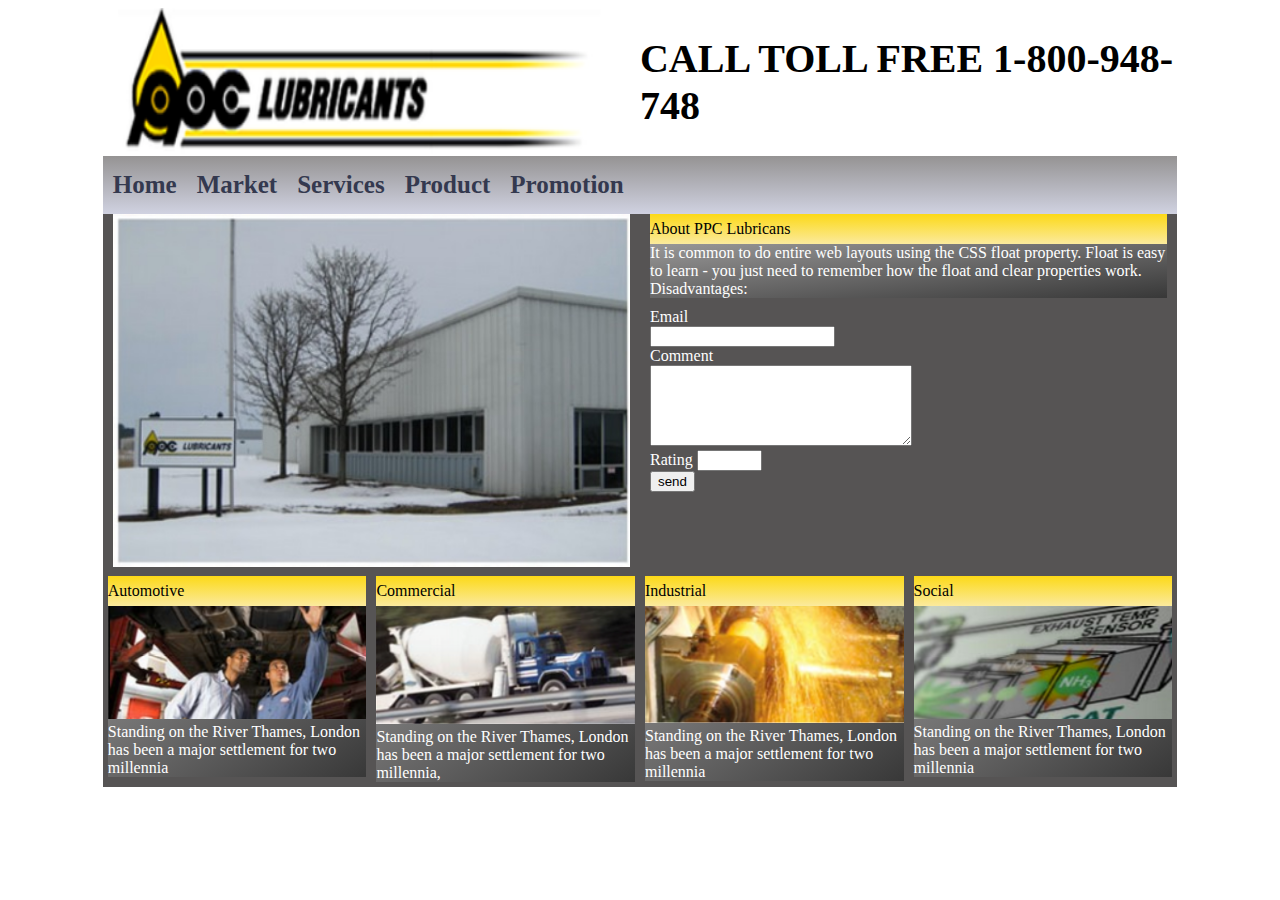
<file: DeThiMau/index.html>
<!DOCTYPE HTML>
<html>
<head>
	<meta name="viewport" content="width=device-width, initial-scale=1.0">
	<meta name="author" content="Lubricans">
	<meta name="keywords" content="market, car, Automotive">
	<meta name="description" content="About PPC Lubricans">
	<title>Mobilestore</title>
	<link rel="stylesheet" type="text/css" href="css/style.css">
</head>
<body>
	<div class="wrapper">
		<!-- begin header -->
		 <div class="header">
			<div class="logo">
				<img src="./images/logo.jpg" alt="">
				<h1 class="call">call toll free 1-800-948-748</h1>
			</div>
			<div class="nav">
				<h1>home</h1>
				<h1>market</h1>
				<h1>services</h1>
				<h1>product</h1>
				<h1>promotion</h1>
			</div>
		 </div>

		
		<!-- end header -->
		<section class="main">
			<div class="hotnews">
				<div class="imgnews col-s-6 col-6">
					<img src="images/hotnews.jpg" alt="hotnews">
				</div>
				<div class="textnews col-s-6 col-6">
					<div class="title">
						About PPC Lubricans
					</div>
					<div class="content">
						It is common to do entire web layouts using the CSS float property. Float is easy to learn - you just need to remember how the float and clear properties work. Disadvantages: 
					</div>
					<div class="frmcomment">
					<form action="">
		              <label for="email">Email</label> <br>
		              <input type="text" name="email" id="email"> <br>
		              <label for="com">Comment</label> <br>
		              <textarea name="com" id="com" cols="30" rows="5"></textarea> <br>
		              <label for="rate">Rating</label>
		              <input type="text" name="rate" id="rate" size="5"> <br>
		              <input type="submit" value="send" name="submit" id="submit" onclick="validateForm()">
		            </form>	

				</div>
				</div>
			</div>
			<div class="news">
				<div class="item col-s-3 col-3">
					<div class="title">Automotive</div>
					<div class="content">
						<div class="forimg">
							<img src="images/news_1.jpg" alt="news">
						</div>
						<div class="forcontent">
							Standing on the River Thames, London has been a major settlement for two millennia
						</div>
					</div>
				</div>
				<div class="item col-s-3 col-3">
					<div class="title">Commercial</div>
					<div class="content">
						<div class="forimg">
							<img src="images/news_2.jpg" alt="news">
						</div>
						<div class="forcontent">
							Standing on the River Thames, London has been a major settlement for two millennia, 
						</div>
					</div>
				</div>
				<div class="item col-s-3 col-3">
					<div class="title">Industrial</div>
					<div class="content">
						<div class="forimg">
							<img src="images/new_3.jpg" alt="news">
						</div>
						<div class="forcontent">
							Standing on the River Thames, London has been a major settlement for two millennia
						</div>
					</div>
				</div>
				<div class="item col-s-3 col-3">
					<div class="title">Social</div>
					<div class="content">
						<div class="forimg">
							<img src="images/new_4.jpg" alt="news">
						</div>
						<div class="forcontent">
							Standing on the River Thames, London has been a major settlement for two millennia
						</div>
					</div>
				</div>
			</div>
		</section>
	</div>
	<script src="./js/script.js"></script>
	
</body>
</html>
</file>
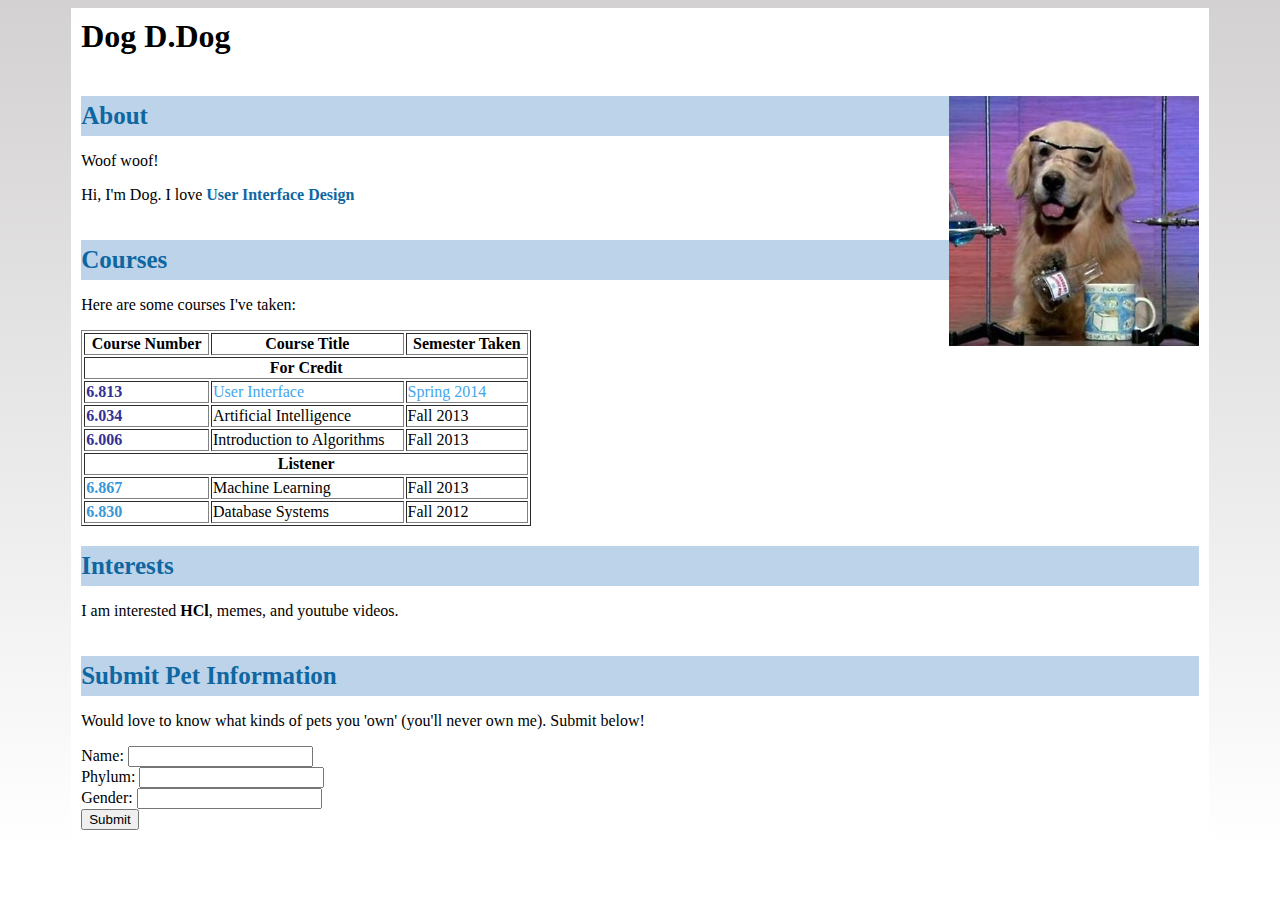
<file: Lap_1/lap_1.html>
<!DOCTYPE html>
<html lang="en">
<head>
    <meta charset="UTF-8">
    <meta name="viewport" content="width=device-width, initial-scale=1.0">
    <link rel="stylesheet" href="lap_1.css">
    <title>LAP_1</title>
</head>
<body>
    <div class="container">
        <div class="header">
            <h1>Dog D.Dog</h1>
        </div>
        <div class="block">
            <div class="title">About</div>
            <div class="content">
                <p>Woof woof!</p>
                <p>Hi, I'm Dog. I love <span style="color:rgb(15, 103, 162)"><b>User Interface Design</b></span></p>
                <img src="image/lap1.jpg" alt="" class="image">
            </div>
        </div>
        <div class="block" class="tableinfor">
            <div class="title">Courses</div>
            <div class="content">
                <p>Here are some courses I've taken: </p>
                <table border="1" width="450px" >
                    <thead>
                    <tr align="center" >
                        <th>Course Number</th>
                        <th>Course Title</th>
                        <th>Semester Taken</th>
                    </tr>

                    </thead>
                    <tbody>
                    <tr>
                        <td colspan="3" align="center"><b>For Credit</b></td>
                        
                    </tr>
                    <tr>
                        <td class="style1">6.813</td>
                        <td class="style3">User Interface</td>
                        <td class="style3">Spring 2014</td>
                    </tr>
                    <tr>
                        <td class="style1">6.034</td>
                        <td>Artificial Intelligence</td>
                        <td>Fall 2013</td>
                    </tr>
                    <tr>
                        <td class="style1">6.006</td>
                        <td>Introduction to Algorithms</td>
                        <td>Fall 2013</td>
                    </tr>
                    <tr align="center">
                        <td colspan="3"><b>Listener</b></td>
                    </tr>
                    <tr>
                        <td class="style2">6.867</td>
                        <td>Machine Learning</td>
                        <td>Fall 2013</td>
                    </tr>
                    <tr>
                        <td class="style2">6.830</td>
                        <td>Database Systems</td>
                        <td>Fall 2012</td>
                    </tr>
                    </tbody>
                </table>
            </div>
        </div>
        <div class="block">
            <div class="title">Interests</div>
            <div class="content">
                <p>I am interested <b>HCl</b>, memes, and youtube videos.</p>
            </div>
        </div>
        <div class="block">
            <div class="title">Submit Pet Information</div>
            <div class="content">
                <p>Would love to know what kinds of pets you 'own' (you'll never own me). Submit below!</p>
                <form>
                    <label for="fname">Name:</label>
                    <input type="text" id="fname" name="=fname"><br>
                    <label for="phylum">Phylum:</label>
                    <input type="text" id="phylum" name="phylum"><br>
                    <label for="Gen">Gender:</label>
                    <input type="text" id="Gen" name="Gen"><br>
                    <input type="submit" value="Submit">

                </form>
            </div>
        </div>
    </div>
</body>
</html>
</file>
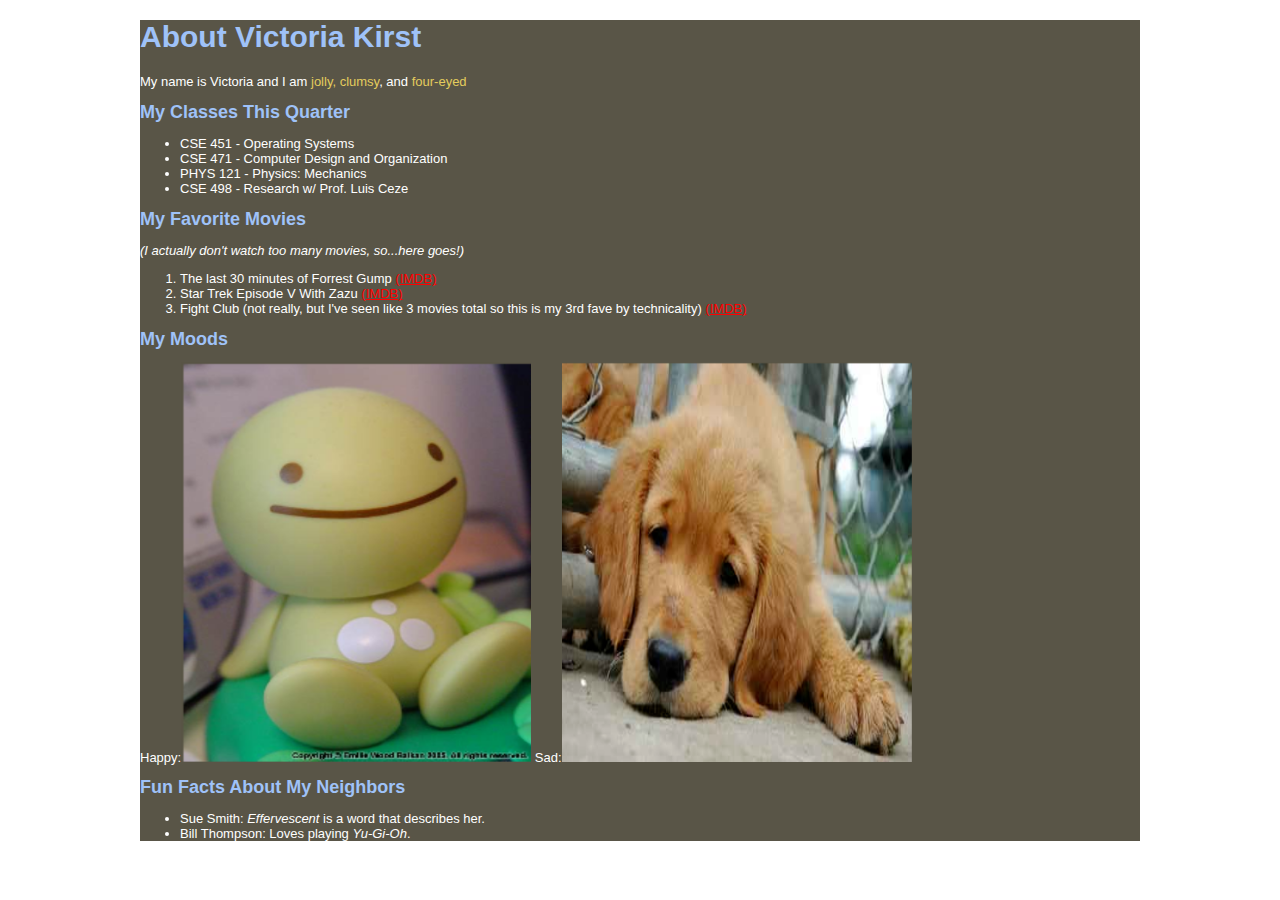
<file: Lap_2/lap2.html>
<!DOCTYPE html>
<html lang="en">
<head>
    <meta charset="UTF-8">
    <meta name="viewport" content="width=device-width, initial-scale=1.0">
    <link rel="stylesheet" href="style.css">
    <title>LAP_3</title>
</head>
<body>
    <div class="main">
        <div class="header">
            <h1>About Victoria Kirst</h1>
            <p>My name is Victoria and I am <span>jolly, clumsy</span>, and <span>four-eyed</span></p>
            
        </div>
        <div class="title1">
            <h1>My Classes This Quarter</h1>
            <ul>
                <li>CSE 451 - Operating Systems</li>
                <li>CSE 471 - Computer Design and Organization</li>
                <li>PHYS 121 - Physics: Mechanics</li>
                <li>CSE 498 - Research w/ Prof. Luis Ceze</li>
            </ul>
        </div>
        <div class="title2">
            <h1>My Favorite Movies</h1>
            <p>(I actually don't watch too many movies, so...here goes!)</p>
            <ol>
                <li>The last 30 minutes of Forrest Gump <ins>(IMDB)</ins></li>
                <li>Star Trek Episode V With Zazu <ins> (IMDB)</ins></li>
                <li>Fight Club (not really, but I've seen like 3 movies total so this is my 3rd fave by technicality) <ins>(IMDB)</ins></li>
            </ol>
        </div>
        <div class="title3">
            <h1>My Moods</h1>
            Happy:<img src="images/img1.png" alt="Happy Moods">
            Sad:<img src="images/img2.png" alt="Sad Moods">            
        </div>
        <div class="title4">
            <h1>Fun Facts About My Neighbors</h1>
            <ul>
                <li>Sue Smith: <i>Effervescent</i> is a word that describes her.</li>
                <li>Bill Thompson: Loves playing <i>Yu-Gi-Oh</i>.</li>
            </ul>
        </div>
    </div>
    
</body>
</html>
</file>
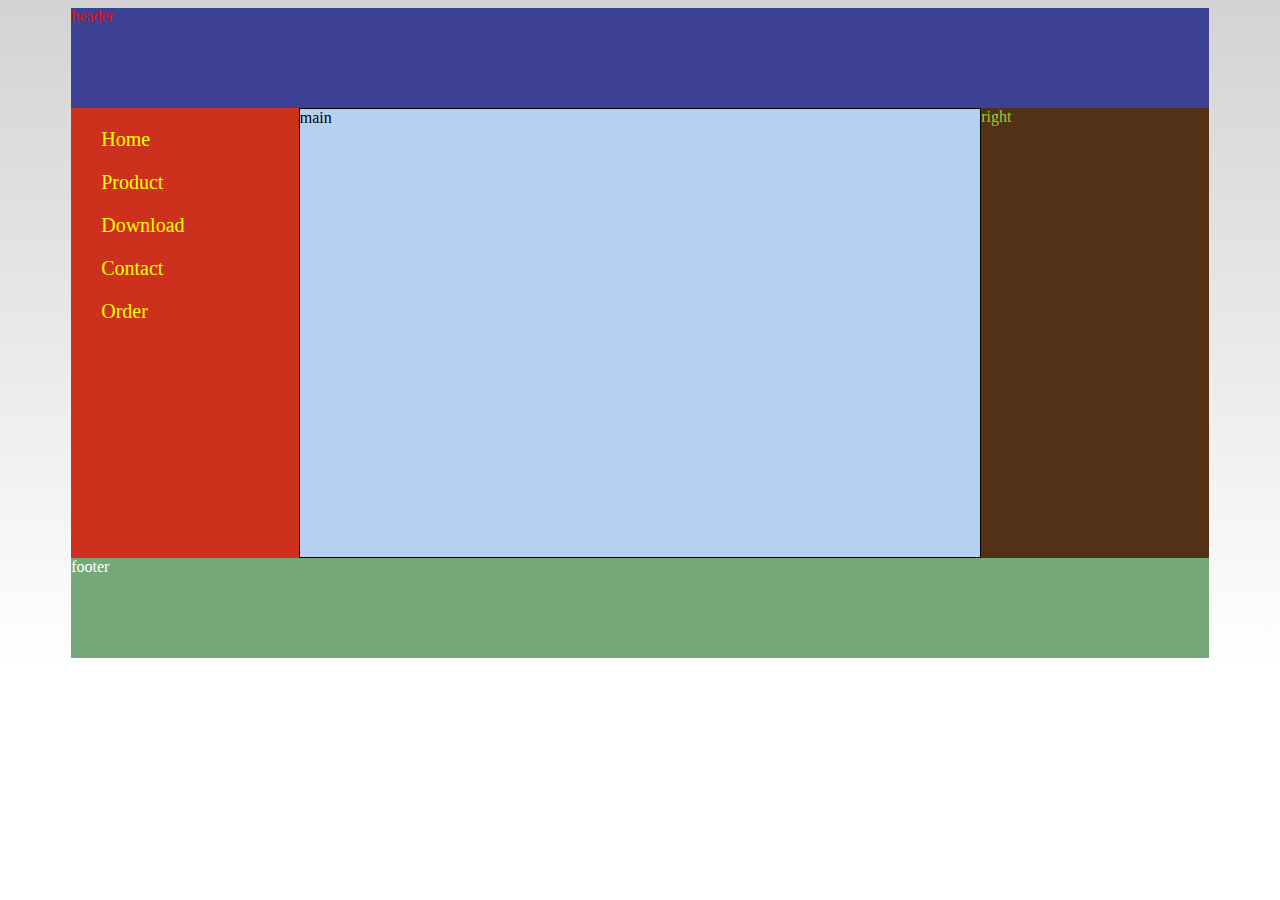
<file: Lap_3/lap3.html>
<!DOCTYPE html>
<html lang="en">
<head>
    <meta charset="UTF-8">
    <meta name="viewport" content="width=device-width, initial-scale=1.0">
    <link rel="stylesheet" href="style.css">
    <title>LAP_3</title>
</head>
<body>
   <div class="container">
    <div class="header">header</div>
    <div class="left">
        <div class="content">
            <p>Home</p>
            <p>Product</p>
            <p>Download</p>
            <p>Contact</p>
            <p>Order</p>
        </div>
    </div>
    <div class="main">main</div>
    <div class="right">right</div>
    <div class="footer">footer</div>
   </div>
    
</body>
</html>
</file>
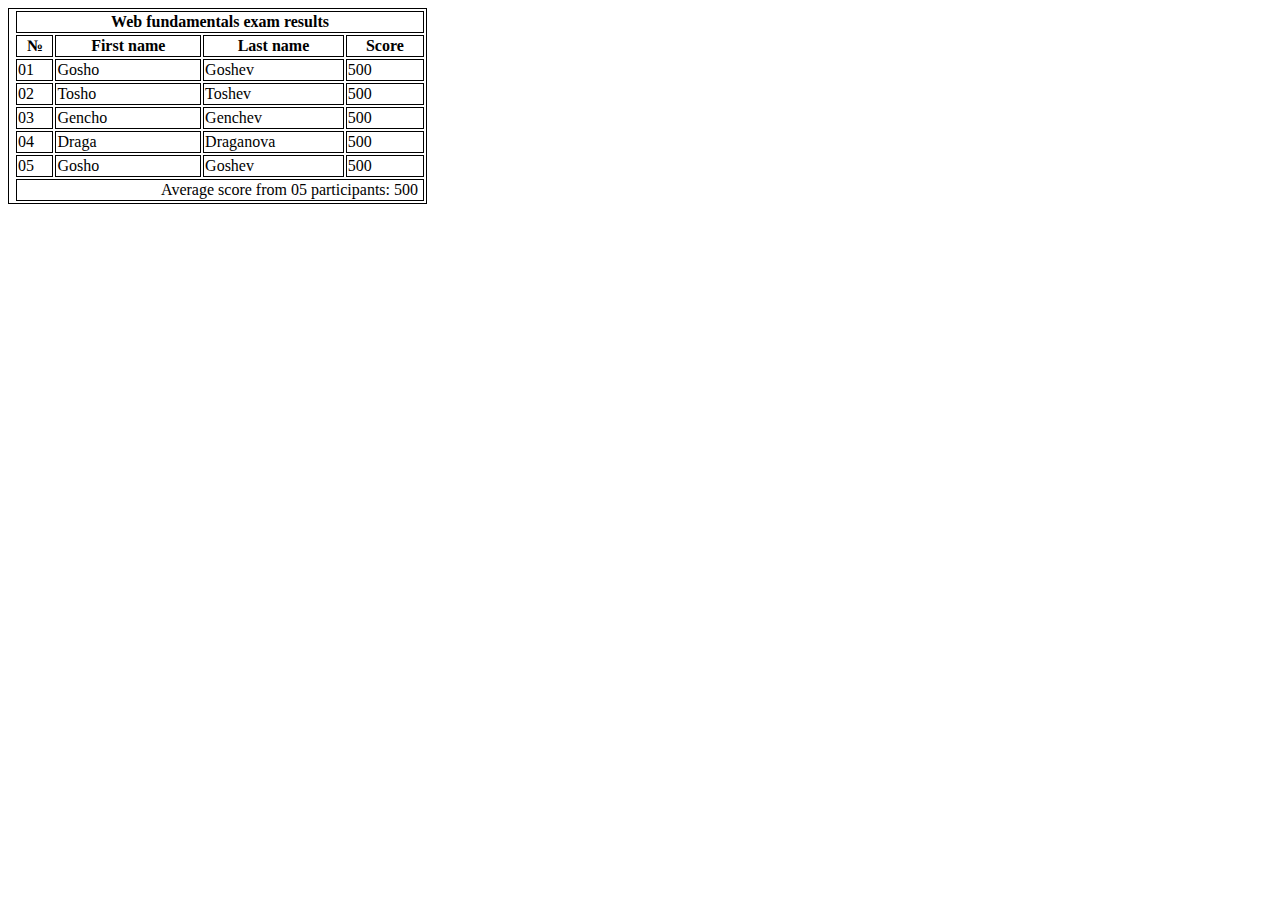
<file: TH_Bai1/examresults/exam-results.html>
<!DOCTYPE html>
<html lang="en">
<head>
    <meta charset="UTF-8">
    <meta name="viewport" content="width=device-width, initial-scale=1.0">
    <link rel="stylesheet" href="exam-results.css">
    <title>Exam Results</title>
</head>
<body>
    <table>
        <tr>
            <th colspan="4">Web fundamentals exam results</th>
        </tr>
        <tr>
            <td class="bold">&#8470;</td>
            <td class="bold">First name</td>
            <td class="bold">Last name</td>
            <td class="bold">Score</td>
        </tr>
        <tr>
            <td>01</td>
            <td>Gosho</td>
            <td>Goshev</td>
            <td>500</td>
        </tr>
        <tr>
            <td>02</td>
            <td>Tosho</td>
            <td>Toshev</td>
            <td>500</td>
        </tr>
        <tr>
            <td>03</td>
            <td>Gencho</td>
            <td>Genchev</td>
            <td>500</td>
        </tr>
        <tr>
            <td>04</td>
            <td>Draga</td>
            <td>Draganova</td>
            <td>500</td>
        </tr>
        <tr>
            <td>05</td>
            <td>Gosho</td>
            <td>Goshev</td>
            <td>500</td>
        </tr>
        <tr>
            <td class="results" colspan="4">Average score from 05 participants: 500</td>
            
        </tr>

    </table>
    
</body>
</html>
</file>
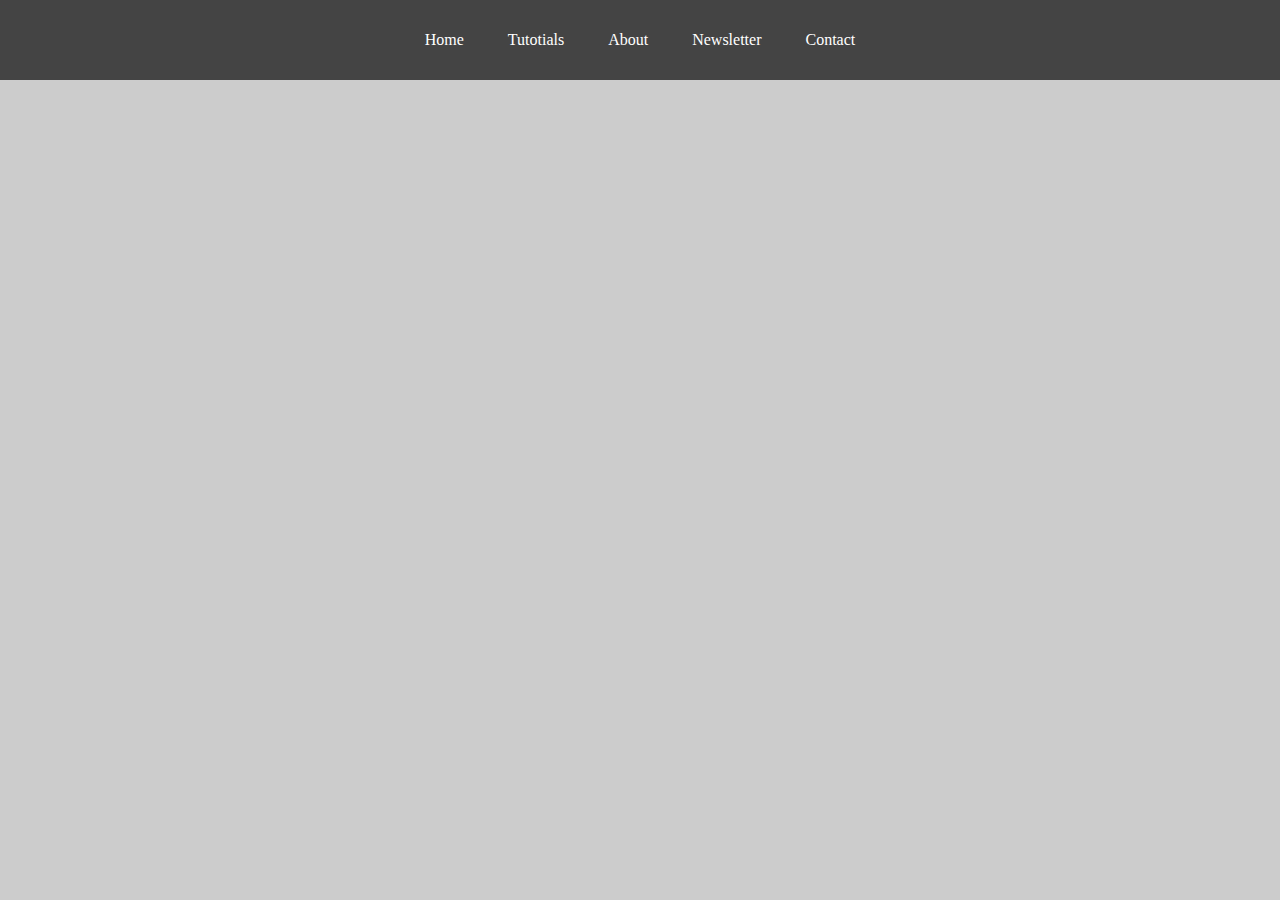
<file: TH_Bai1/nav/nav-bar.html>
<!DOCTYPE html>
<html lang="en">
<head>
    <meta charset="UTF-8">
    <meta name="viewport" content="width=device-width, initial-scale=1.0">
    <link rel="stylesheet" href="nav-bar.css">
    <title>Navigation Bar</title>
</head>
<body>
    <div class="nav">
        <ul>
            <li><a href="">Home</a></li>
            <li><a href="">Tutotials</a></li>
            <li><a href="">About</a></li>
            <li><a href="">Newsletter</a></li>
            <li><a href="">Contact</a></li>
        </ul>

    </div>
    
</body>
</html>
</file>
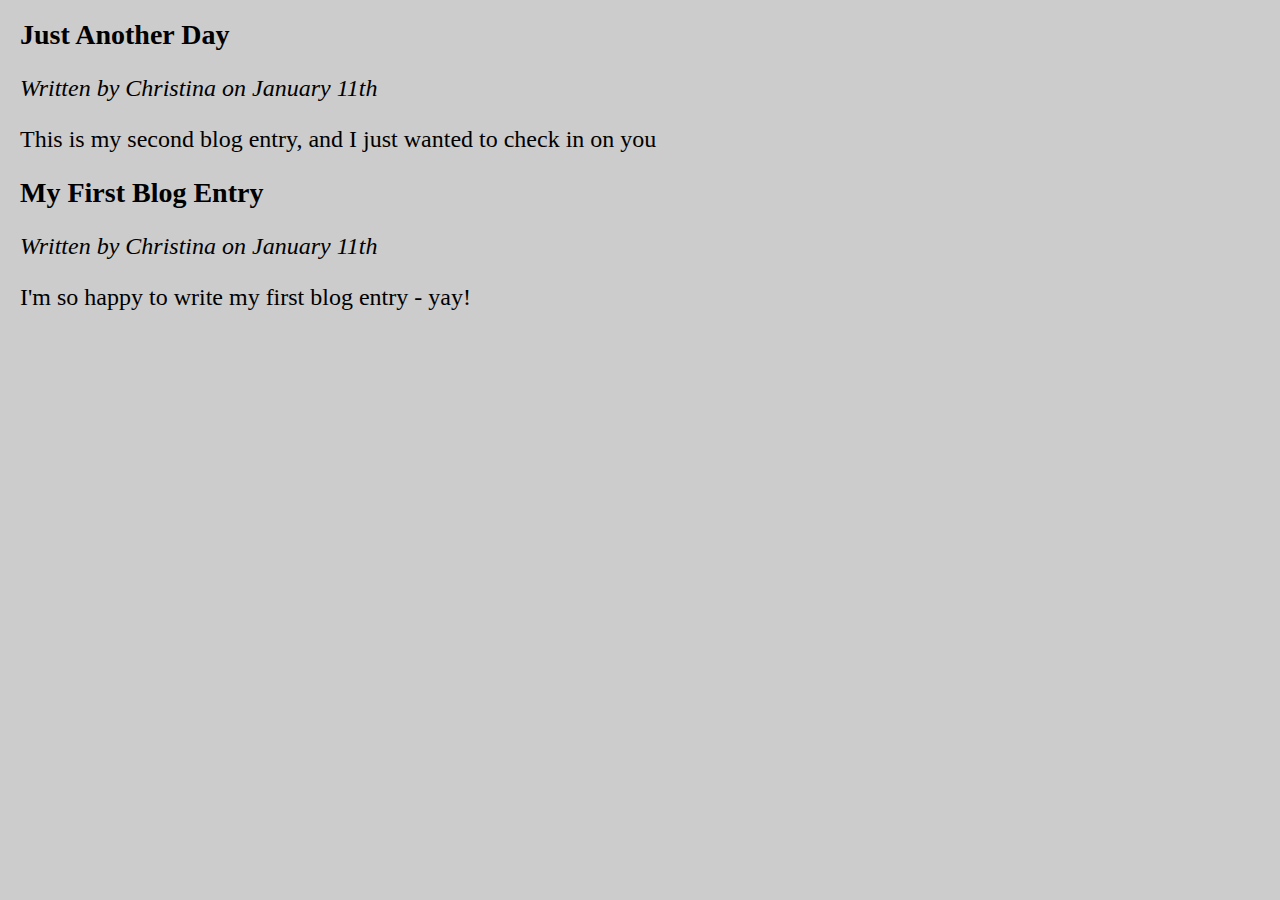
<file: TH_Bai1/pagecontent/page-content.html>
<!DOCTYPE html>
<html lang="en">
<head>
    <meta charset="UTF-8">
    <meta name="viewport" content="width=device-width, initial-scale=1.0">
    <link rel="stylesheet" href="page-content.css">
    <title>Page content</title>
</head>
<body>
    <div class="section">
        <div class="article">
            <div class="header">
                <h1>Just Another Day</h1>
                <p>Written by Christina on January 11th</p>
                <p>This is my second blog entry, and I just wanted to check in on you</p>
                <h1>My First Blog Entry</h1>
                <p>Written by Christina on January 11th</p>
                <p>I'm so happy to write my first blog entry - yay!</p>

            </div>
        </div>
    </div>
    
</body>
</html>
</file>
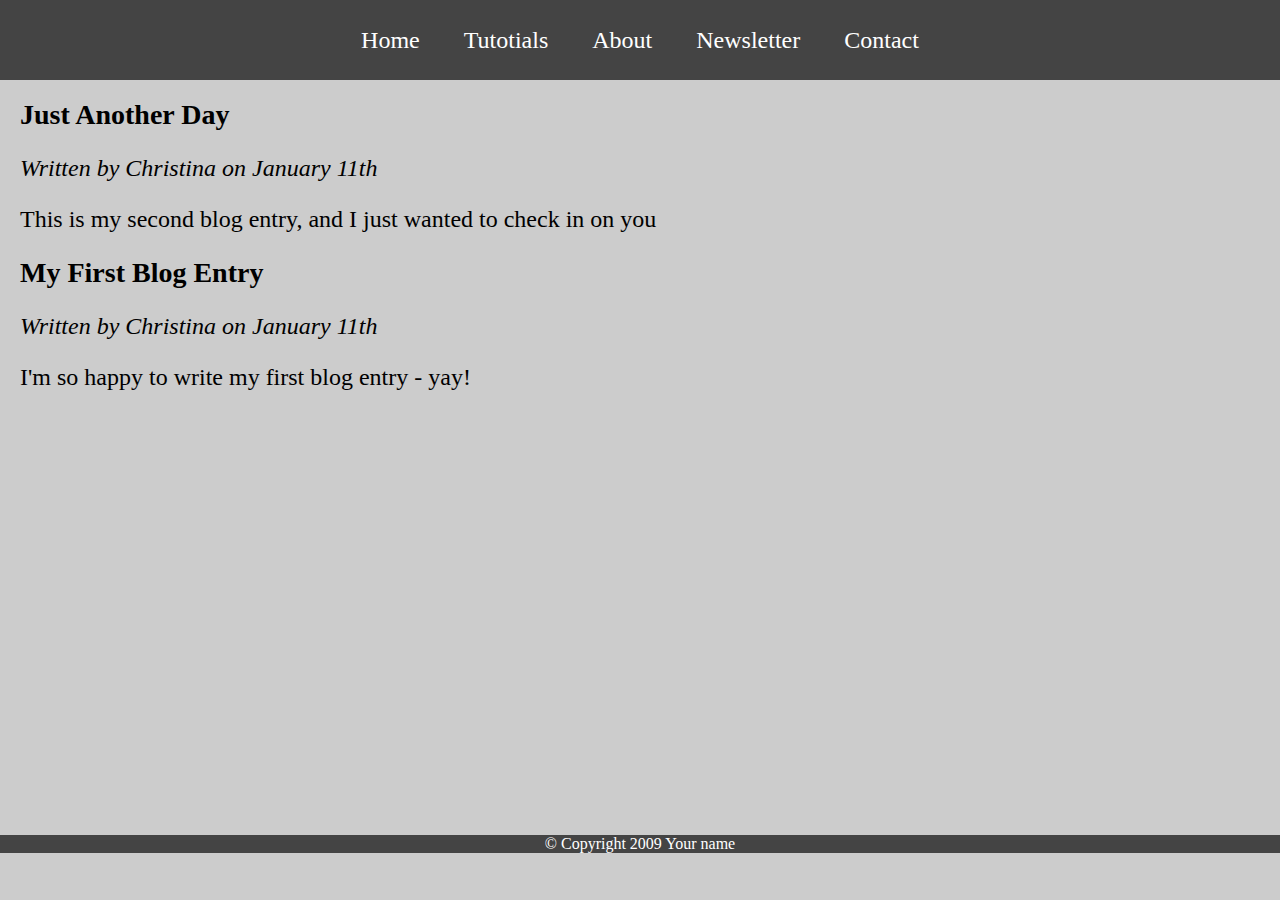
<file: TH_Bai1/simpleweb/simple-website.html>
<!DOCTYPE html>
<html lang="en">
<head>
    <meta charset="UTF-8">
    <meta name="viewport" content="width=device-width, initial-scale=1.0">
    <link rel="stylesheet" href="simple-website.css">
    <title>Simple Website</title>
</head>
<body>
    <div class="nav">
        <ul>
            <li><a href="">Home</a></li>
            <li><a href="">Tutotials</a></li>
            <li><a href="">About</a></li>
            <li><a href="">Newsletter</a></li>
            <li><a href="">Contact</a></li>
        </ul>
    </div>
    <div class="section">
        <div class="article">
            <div class="header">
                <h1>Just Another Day</h1>
                <p>Written by Christina on January 11th</p>
                <p>This is my second blog entry, and I just wanted to check in on you</p>
                <h1>My First Blog Entry</h1>
                <p>Written by Christina on January 11th</p>
                <p>I'm so happy to write my first blog entry - yay!</p>

            </div>
        </div>
    </div>
    <div class="footer">
        <p>&copy; Copyright 2009 Your name</p>
    </div>
    
</body>
</html>
</file>
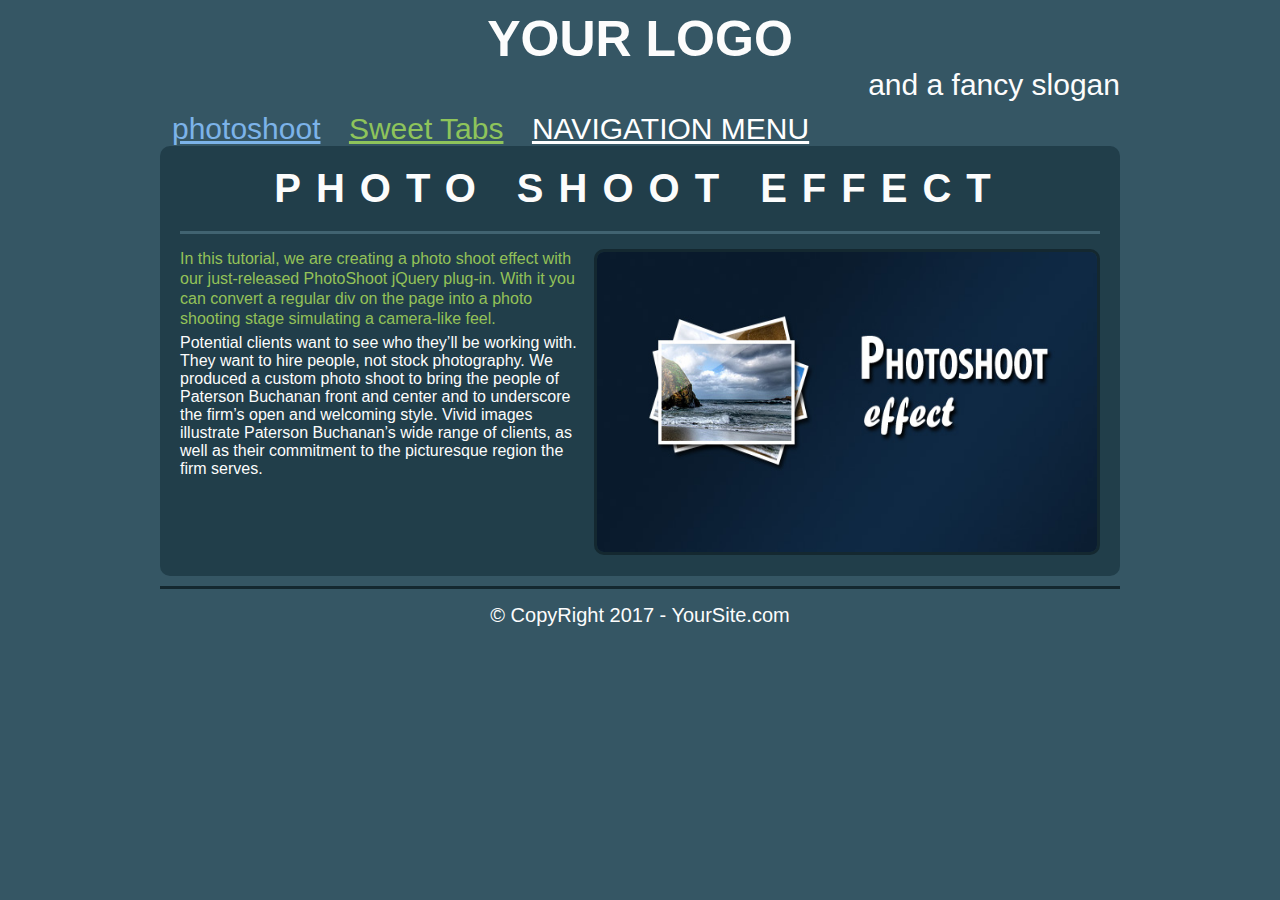
<file: TH_Bai2/photo-shoot-effect/photo-shoot-effect.html>
<!DOCTYPE html>
<html lang="en">
<head>
    <meta charset="UTF-8">
    <meta name="viewport" content="width=device-width, initial-scale=1.0">
    <title>PHOTO SHOOT EFFECT</title>
    <link rel="stylesheet" href="photo-shoot-effect.css">
</head>
<body>
    <div class="heading">
        <h1>YOUR LOGO</h1>
        <h3>and a fancy slogan</h3>
    </div>
    <div class="main">
        <div class="tab">
            <a href="">Photoshoot</a>
            <a href="">Sweet Tabs</a>
            <a href="">Navigation menu</a>
        </div>
        <div class="article">
            <div class="paragraph">
                <h1>PHOTO SHOOT EFFECT</h1>
                <div class="article-content">
                    <img src="images/photo.jpg" alt="photography">
                    <div class="content">
                        <p>In this tutorial, we are creating a photo shoot effect with our just-released PhotoShoot jQuery plug-in. With it you can convert a regular div on the page into a photo shooting stage simulating a camera-like feel.</p>
                        <p>Potential clients want to see who they’ll be working with. They want to hire people, not stock photography. We produced a custom photo shoot to bring the people of Paterson Buchanan front and center and to underscore the firm’s open and welcoming style. Vivid images illustrate Paterson Buchanan’s wide range of clients, as well as their commitment to the picturesque region the firm serves.</p>
                    </div>
                    
                </div>
            </div>            

        </div>
    </div>
    <div class="footer">
        &copy; CopyRight 2017 - YourSite.com
    </div>
</body>
</html>
</file>
<file: DeThiMau/css/style.css>
/* For mobile phones: */
[class*="col-"] {
    width: 100%;
  }
  
  @media only screen and (min-width: 600px) {
    /* For tablets: */
    .col-s-1 {width: 8.33%;}
    .col-s-2 {width: 16.66%;}
    .col-s-3 {width: 25%;}
    .col-s-4 {width: 33.33%;}
    .col-s-5 {width: 41.66%;}
    .col-s-6 {width: 50%;}
    .col-s-7 {width: 58.33%;}
    .col-s-8 {width: 66.66%;}
    .col-s-9 {width: 75%;}
    .col-s-10 {width: 83.33%;}
    .col-s-11 {width: 91.66%;}
    .col-s-12 {width: 100%;}
  }
  
  @media only screen and (min-width: 768px) {
    /* For desktop: */
    .col-1 {width: 8.33%;}
    .col-2 {width: 16.66%;}
    .col-3 {width: 25%;}
    .col-4 {width: 33.33%;}
    .col-5 {width: 41.66%;}
    .col-6 {width: 50%;}
    .col-7 {width: 58.33%;}
    .col-8 {width: 66.66%;}
    .col-9 {width: 75%;}
    .col-10 {width: 83.33%;}
    .col-11 {width: 91.66%;}
    .col-12 {width: 100%;}
  }
  
  .wrapper{
      width: 85%;
      background-color: #7F7E7E;
      margin: 0 auto;
    }
  /*begin header*/
    

    .header .logo{
        display: flex;
        background-color: white;
    }

    .logo .call{
        text-transform: uppercase;
        font-size: 40px;
        
    }
    .logo img{
        width: 50%;
    }
    .logo h1{
        width: 50%;

    }

    .header .nav{
        display: flex;
        background-image: linear-gradient(#959393, #D0D2E1);
    }

    .nav h1:hover{
        background-color: #7F7E7E;
        color: white;
        font-size: 30px;
    }

    .nav h1{
        margin: 0;
        padding: 15px 10px;
        text-transform: capitalize;
        font-size: 25px;
        color: #34394F;
    }

    @media only screen and (max-width:768px){
        .wrapper{
            width: 90%;
        }

        .header .logo{
            display: block;

        }
        .logo img{
            width: 100%;
        }
        .logo h1{
            width: 100%;
            font-size: 20px;
    
        }
        .nav h1{
            font-size: 15px;

        }

    }
  
  /*end header*/
  .main{
      width: 100%;
      background-color: #565454;
      overflow: auto;
  }
  .hotnews{
      width: 100%;
      
  }
  .imgnews{
      float: left;
      padding: 0 10px;
      box-sizing: border-box;
  }
  .imgnews img{
      width: 100%;
  }
  .textnews{
      float: left;
      padding: 0 10px;
      box-sizing: border-box;
  }
  .title{
      line-height: 30px;
      background-image: linear-gradient(to bottom, #FCD917, #FBEA9D)
  }
  
  .content{
      color: white;
      background-image: linear-gradient(to bottom right, #989797, #383838)
  }
  
  .news{
      clear: both;
  }
  
  .item{
      float: left;
      box-sizing: border-box;
      padding: 5px 5px;
  }
  .item img{
      width: 100%;
  }
  .frmcomment{
      margin-top: 10px;
      color: white;
  }
</file>
<file: Lap_1/lap_1.css>
body{
    background-image: linear-gradient(#D3D1D1, white);
    background-repeat: no-repeat;

}
.container{
    width: 90%;
    background-color: white ;
    margin: 0 auto;
}
.header h1{
    margin-top:0 ;
    padding: 10px;
}
.block{
    padding: 10px;
    position: relative;
}
.title{
    background-color: rgb(189,211,233);
    color: rgb(15, 103, 162) ;
    line-height: 40px;
    font-size: 25px;
    font-weight: bold;

}
.image{
    position: absolute;
    right: 10px;
    top: 10px;
    z-index: 1;
    width: 250px;

}
.style1{
    color: rgb(49, 49, 150);
    font-weight: bold;
}
.style2{
    font-weight: bold;
    color: rgb(53, 152, 218);
}
.style3{
    color: rgb(67, 166, 237);
}
.tableinfor{
    font-size: 20px;
}
</file>
<file: Lap_2/style.css>
.main{
    width: 1000px;
    margin: 0 auto;
    background-color: #595547;
    color: white;
    font-family: Arial, Helvetica, sans-serif;
    font-size: 13px;
    
}
.header h1{
    font-size: 30px;
    font-weight: bold;
}

.header span{
    color: #E4CC5D;
}

h1{
    color: #9FC2F8;
    font-size: 18px;
}
.title2 p{
    font-style: italic;
}
ins{
    color: red;
}
img,img{
    width: 350px;
    height: 400px;
}
</file>
<file: Lap_3/style.css>
body{
    background-image: linear-gradient(#D4D2D2, white);
    background-repeat: no-repeat;
}
.container{
    width: 90%;
    margin: 0 auto;

}
.header{
    background-color: #3C4193;
    height: 100px;
    color: red;
}
.left{
    background-color: #CE301E;
    height: 450px;
    width: 20%;
    float: left;
}
.main{
    background-color: #B6D0F1;
    height: 450px;
    width: 60%;
    float: left;
    border: 1px solid black;
    box-sizing: border-box;
}
.right{
    background-color: #533117;
    height: 450px;
    width: 20%;
    float: left;
    color: yellowgreen;
}
.footer{
    background-color: #76A979;
    height: 100px;
    clear: both;
    color: white;
}
.content{
    display: block;
    padding: 30px;
    font-size: 20px;
    color: yellow;
    padding-top: 0;
}
</file>
<file: TH_Bai1/examresults/exam-results.css>
table, td, tr, th{
    border: 1px solid #000000;
}
.bold{
    font-weight: bold;
    text-align: center;
}
table{
    padding-left: 5px;
}
.results{
    width: 400px;
    text-align: right;
    padding-right: 5px;
}
</file>
<file: TH_Bai1/nav/nav-bar.css>
body{
    margin: 0px;
    padding: 0px;
    background-color: #CCCCCC;
}
ul{
    background-color: #444;
    text-align: center;
    padding:  0px;   
    margin: 0;
    list-style:none;
}
li{
    size: 24px;
    height: 40px;
    padding: 20px;
    display: inline-block;
    line-height: 40px;
    
}
a{
    color: #ffffff;
    text-decoration: none;
}
</file>
<file: TH_Bai1/pagecontent/page-content.css>
body{
    margin: 0px;
    padding: 0px;
    background-color: #CCCCCC;
}
.section{
    margin-left: 20px;
}
.header{
    font-size: 24px;
}
.header h1{
    font-size: 28px;
}
.header h1+p{
    font-style: italic;
}
</file>
<file: TH_Bai1/simpleweb/simple-website.css>
html{
    display: table;
    width: 100%;
    height: 100%;
}
body{
    display: table-cell;
    width: 100%;
    margin: 0px;
    padding: 0px;
    background-color: #CCCCCC;
}
ul{
    background-color: #444;
    text-align: center;
    padding:  0px;   
    margin: 0;
    list-style:none;
}
li{
    font-size: 24px;
    height: 40px;
    padding: 20px;
    display: inline-block;
    line-height: 40px;
    
}
a{
    color: #ffffff;
    text-decoration: none;
}
.section{
    margin-left: 20px;
    height: 80%;
}
.header{
    font-size: 24px;
}
.header h1{
    font-size: 28px;
}
.header h1+p{
    font-style: italic;
}
.footer{
    background-color: #444;
    color: #fff;
    text-align: center;
}
</file>
<file: TH_Bai2/photo-shoot-effect/photo-shoot-effect.css>
body{
    width: 960px;
    font-family: Arial, sans-serif;
    color: #fcfcfc;
    background-color: #355664;
    margin: auto;
}

*{
    padding: 0;
    margin: 0;

}

h1, h3{
    font-family: forte, Arial, sans-serif;
}
.heading h1{
    font-size: 50px;
    padding: 10px 0 0;
    text-align: center;
}

.heading h3{
    font-size: 30px;
    text-align: right;
    font-weight: normal;
    margin: 0 0 10px;
}
.paragraph h1{

    font-size: 40px;
    letter-spacing: 15px;
    text-align: center;
    border-bottom: 3px solid #416371;
    padding-bottom: 20px;
}

.paragraph{
    display: inline;
    
}


.paragraph img{
    width: 500px;
    height: 300px;
    border: none;
}
.article-content{
    margin: 15px 0;
}
.article{
    border-radius: 10px;
    height: 390px;
    background: #213E4A;
    padding: 20px;
    margin:0 0 10px;
}
.footer{
    border-top: 3px solid #142830;
    padding-top: 15px;
    margin-bottom: 30px;
    font-size: 20px;
    text-align: center;
}
.article-content img{
    border-radius: 10px;
    float: right;
    border: 3px solid #142830;
    width: 500px;
    height: 300px;
    margin-left: 15px;
}
.content p:nth-child(1) {
    line-height: 20px;
    padding-bottom: 5px;
    color: #94c258;
}

.tab a:nth-child(3){
    color: #ffffff;
    text-transform: uppercase;

}
.tab a:nth-child(1){
    color: #7CB3E9;
    text-transform: lowercase;
}
.tab a:nth-child(2){
    color: #8EC45B;
    text-transform: none;
}

.tab a{
    margin: 5px 2px;
    padding: 7px 10px 4px;
    font-size: 30px;
}
</file>
